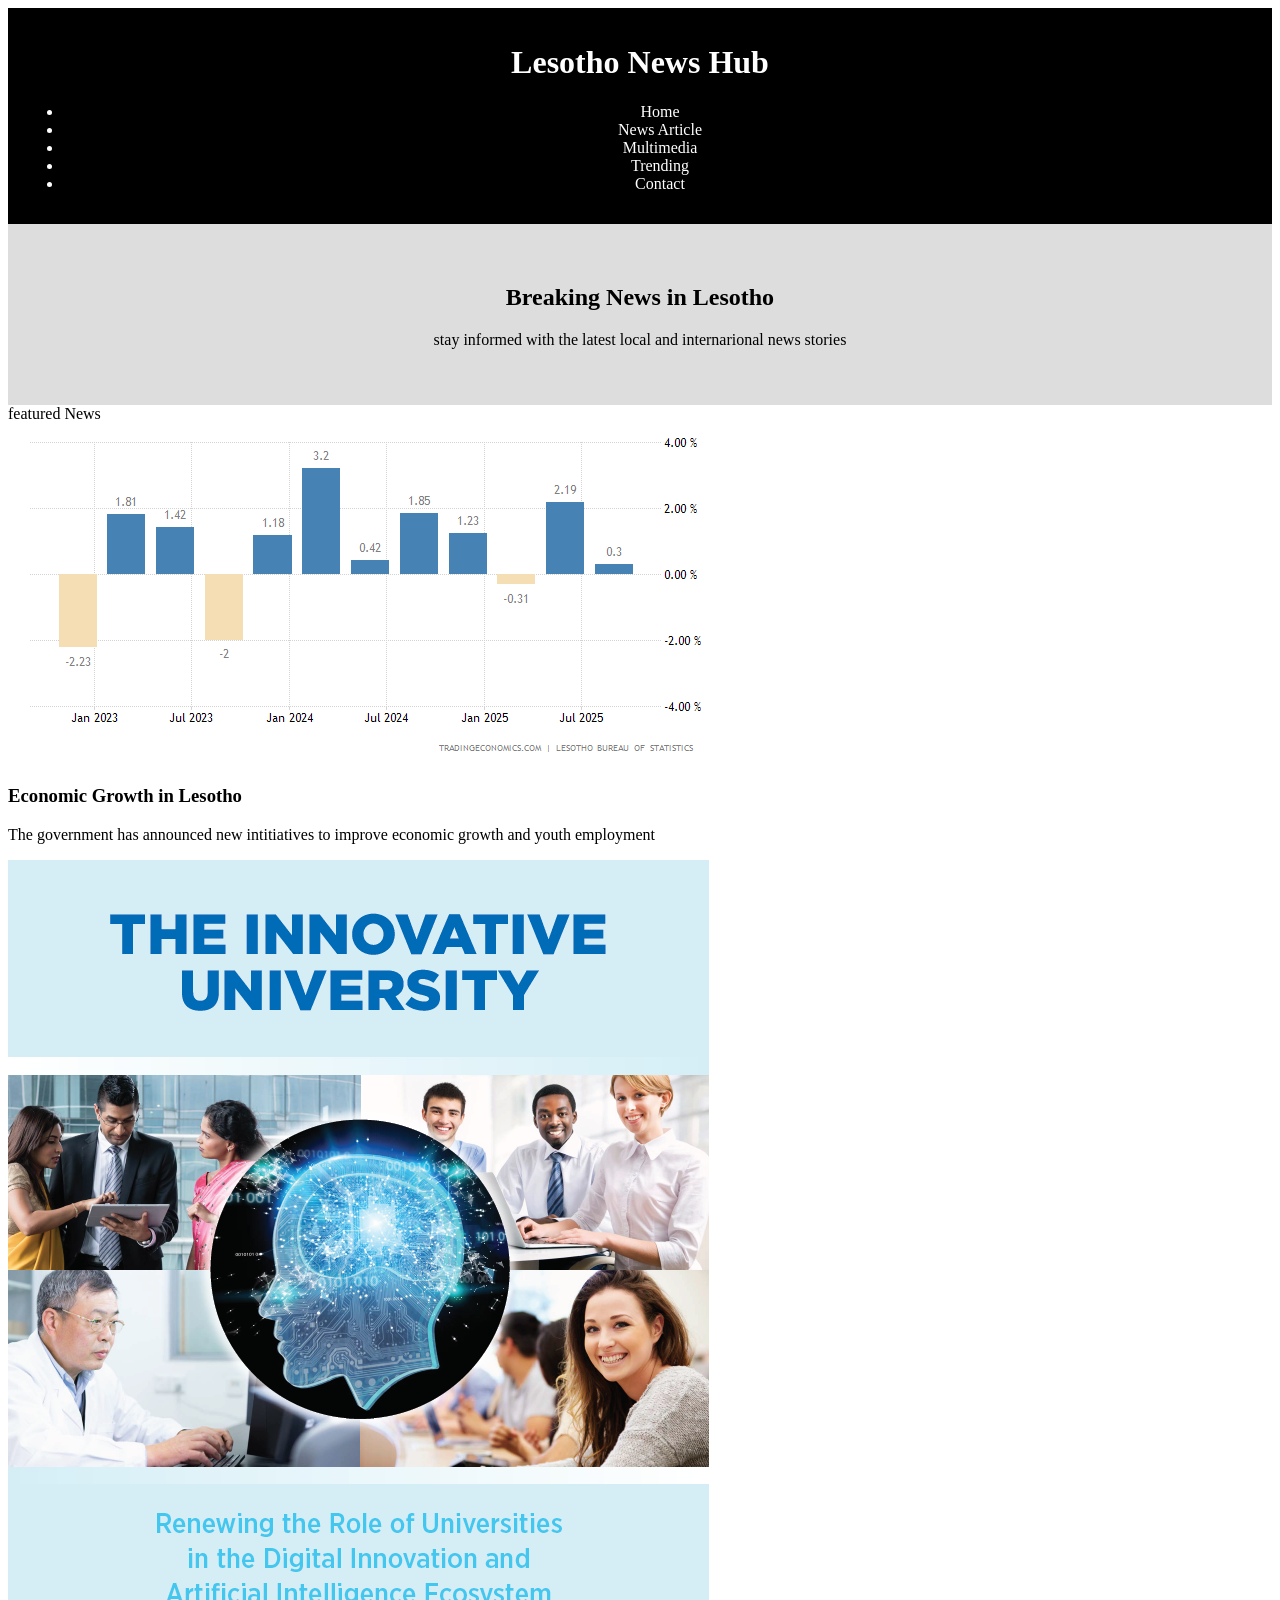
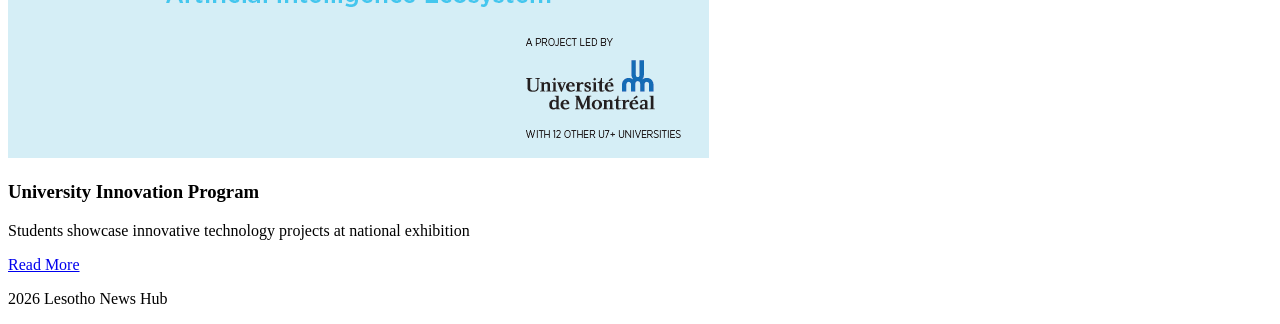
<file: Matséliso Khoete web tech/index.html>
<!DOCTYPE html>
<html>
<head>
	<meta charset="utf-8">
	<meta name="viewport" content="width=device-width, initial-scale=1">
	<title>Lesotho News Hub</title>
	<link rel="stylesheet" type="text/css" href="style.css">
</head>
<body>
	<header>
		<h1>Lesotho News Hub</h1>
		<nav>
			<ul>
				<li><a href="index.html">Home</a></li>
				<li><a href="article.html">News Article</a></li>
				<li><a href="multimedia.html">Multimedia</a></li>
				<li><a href="trending.html">Trending</a></li>
				<li><a href="contact.html">Contact</a></li>
			</ul>
		</nav>
		
	</header>
<section class="hero">
	<h2>Breaking News in Lesotho</h2>
	<p>stay informed with the latest local and internarional news stories</p>
</section>
<section class="featured"
<h2>featured News</h2>
<article>
	<img src="growth.png">
	<h3>Economic Growth in Lesotho</h3>
	<p>The government has announced new intitiatives to improve economic growth and youth employment</p>
</article>
<article>
	<img src="program.png">
	<h3>University Innovation Program</h3>
	<p>Students showcase innovative technology projects at national exhibition</p>
	<a href="article.html">Read More</a>
</article>
</section>
<footer>
	<p>2026 Lesotho News Hub</p>
</footer>
</body>
</html>
</file>
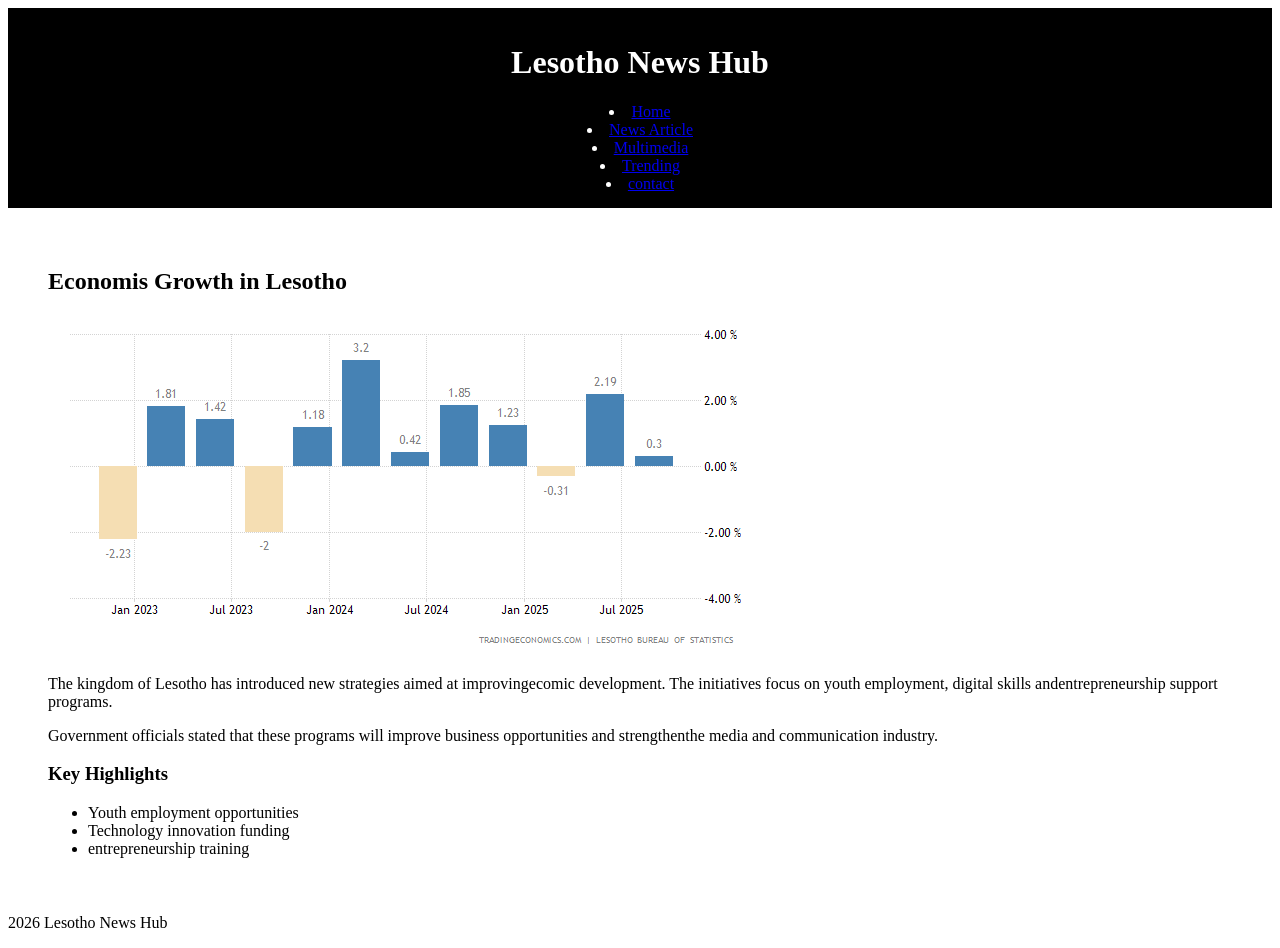
<file: Matséliso Khoete web tech/article.html>
<!DOCTYPE html>
<html>
<head>
	<meta charset="utf-8">
	<meta name="viewport" content="width=device-width, initial-scale=1">
	<title>News Article</title>
	<link rel="stylesheet" type="text/css" href="style.css">
</head>
<body>
	<header>
		<h1>Lesotho News Hub</h1>
		<nav>
			<li><a href="index,html">Home</a></li>
			<li><a href="article.html">News Article</a></li>
				<li><a href="multimedia.html">Multimedia</a></li>
				<li><a href="trending.html">Trending</a></li>
				<li><a href="contact.html">contact</a></li>
			</ul>
		</nav>
	</header>
	<main class="article">

<h2>Economis Growth in Lesotho</h2>
<img src="growth.png">
<p>The kingdom of Lesotho has introduced new strategies aimed at improvingecomic development. The initiatives focus on youth employment, digital skills andentrepreneurship support programs.</p>
<p>Government officials stated that these programs will improve business opportunities and strengthenthe media and communication industry.</p>
<h3>Key Highlights</h3>
<ul>
	<li>Youth employment opportunities</li>
	<li>Technology innovation funding</li>
	<li>entrepreneurship training</li>
	
</ul>
</main>
<footer>
	<p>2026 Lesotho News Hub</p>
</footer>

</body>
</html>
</file>
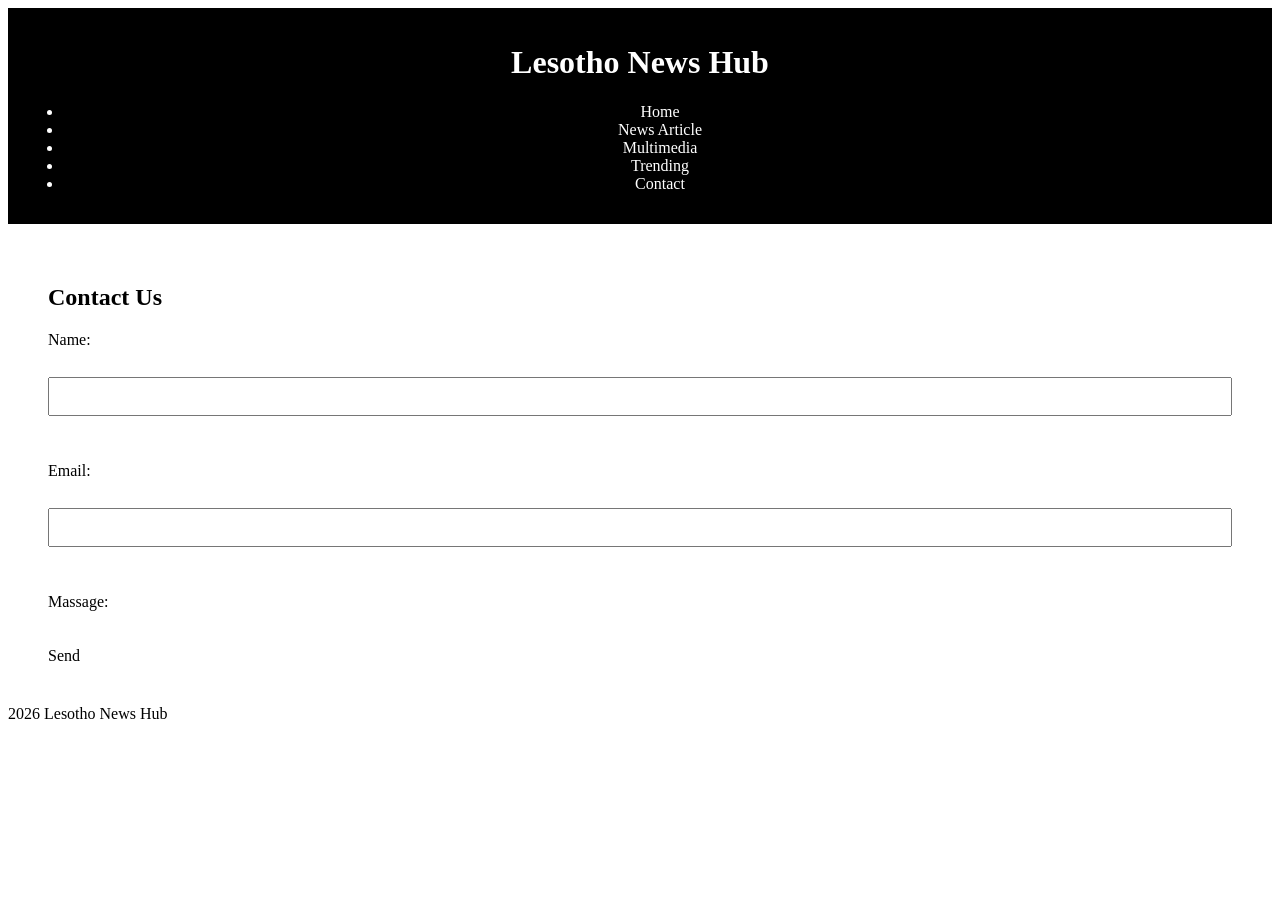
<file: Matséliso Khoete web tech/contact.html>
<!DOCTYPE html>
<html>
<head>
	<meta charset="utf-8">
	<meta name="viewport" content="width=device-width, initial-scale=1">
	<title>contact</title>
	<link rel="stylesheet" type="text/css" href="style.css">
</head>
<body>
	<header>
		<h1>Lesotho News Hub</h1>
		<nav>
			<ul>
				<li><a href="index.html">Home</a></il>
				<li><a href="article.html">News Article</a></li>
				<li><a href="multimedia.html">Multimedia</a></li>
				<li><a href="trending.html">Trending</a></li>
				<li><a href="contact.html">Contact</a></li>
			</ul>
		</nav>
	</header>
	<section class="contact">
		<h2>Contact Us</h2>
		<form>
			<label>Name:</label><br>
			<input type="text"><br><br>
			<label>Email:</label><br>
			<input type="email"><br><br>
			<label>Massage:</label>
			<texterea></texterea><br><br>
			<buttom type="submit">Send</buttom>
		</form>
	</section>
	<footer>
		<p>2026 Lesotho News Hub</p>
	</footer>


</body> 
</html>
</file>
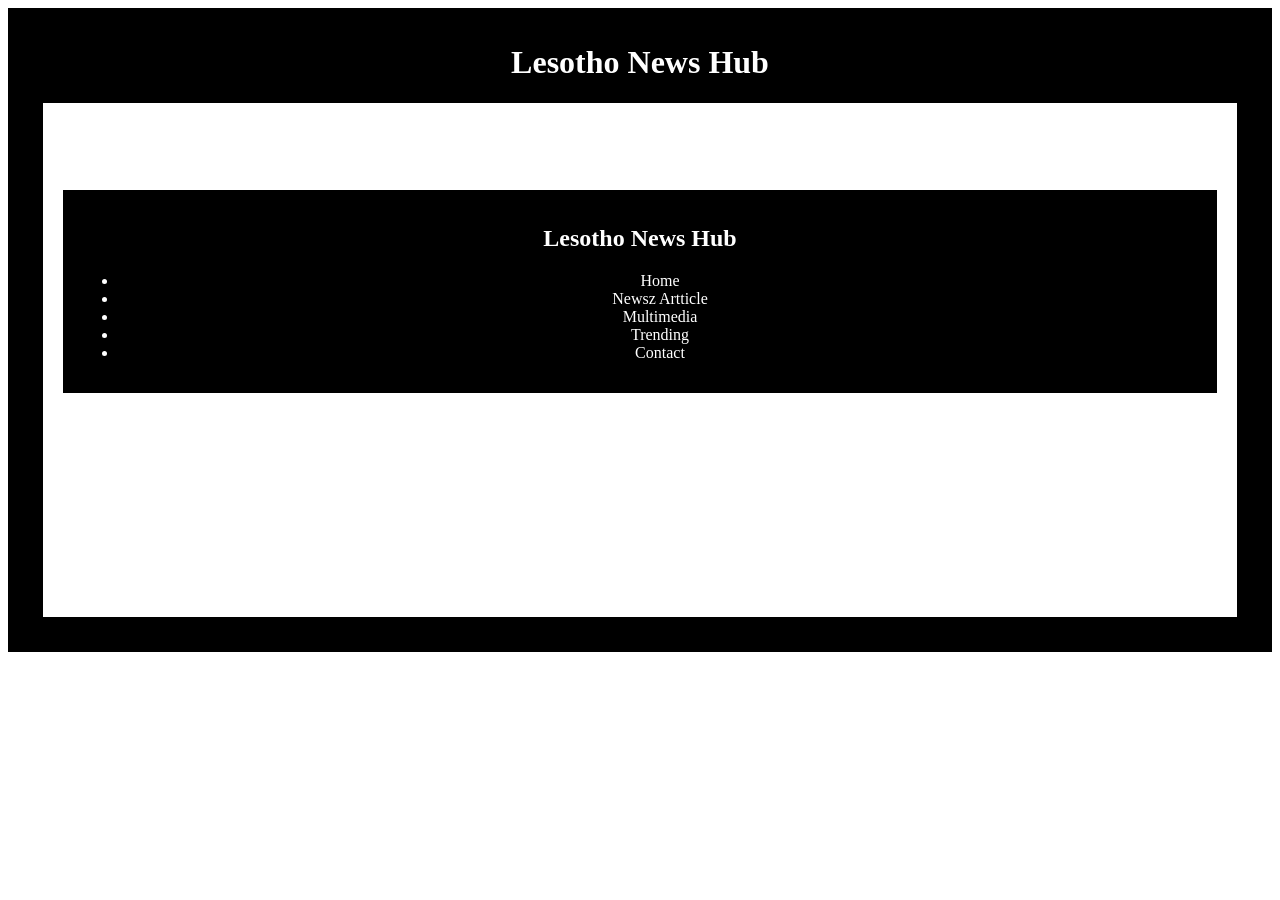
<file: Matséliso Khoete web tech/trending.html>
<!DOCTYPE html>
<html>
<head>
	<meta charset="utf-8">
	<meta name="viewport" content="width=device-width, initial-scale=1">
	<title>Trending News</title>
	<link rel="stylesheet" type="text/css" href="style.css">
</head>
<body>
	<header>
		<h1>Lesotho News Hub</h1>
	</ul>
</nav>
</head>
<section class="trending">
	<h2>Trending Stories</h2>
	<link rel="stylesheet" type="text/css" href="style.css">
</head>
</body>
<header>
<h1>Lesotho News Hub</h1>
<nav>
	<ul>
		<li><a href="index.html">Home</a></li>
		<li><a href="article.html">Newsz Artticle</a></li>
		<li><a href="multimedia.html">Multimedia</a></li>
		<li><a href="trending.html">Trending</a></li>
		<li><a href="contact.html">Contact</a></li>
	</ul>
</nav>
</header>
<section class="trending">
		<li>Lesotho Economic Growth</li>
		<li>University Technology Project</li>
		<li>Media Industry Challenges</li>
		<li>Youth Employmenet Programs</li>
		<li>Digital Journalism Training</li>
</section>
<footer>
	<p> 2026 Lesotho News Hub</p>
</footer>
</body>
</html>
</file>
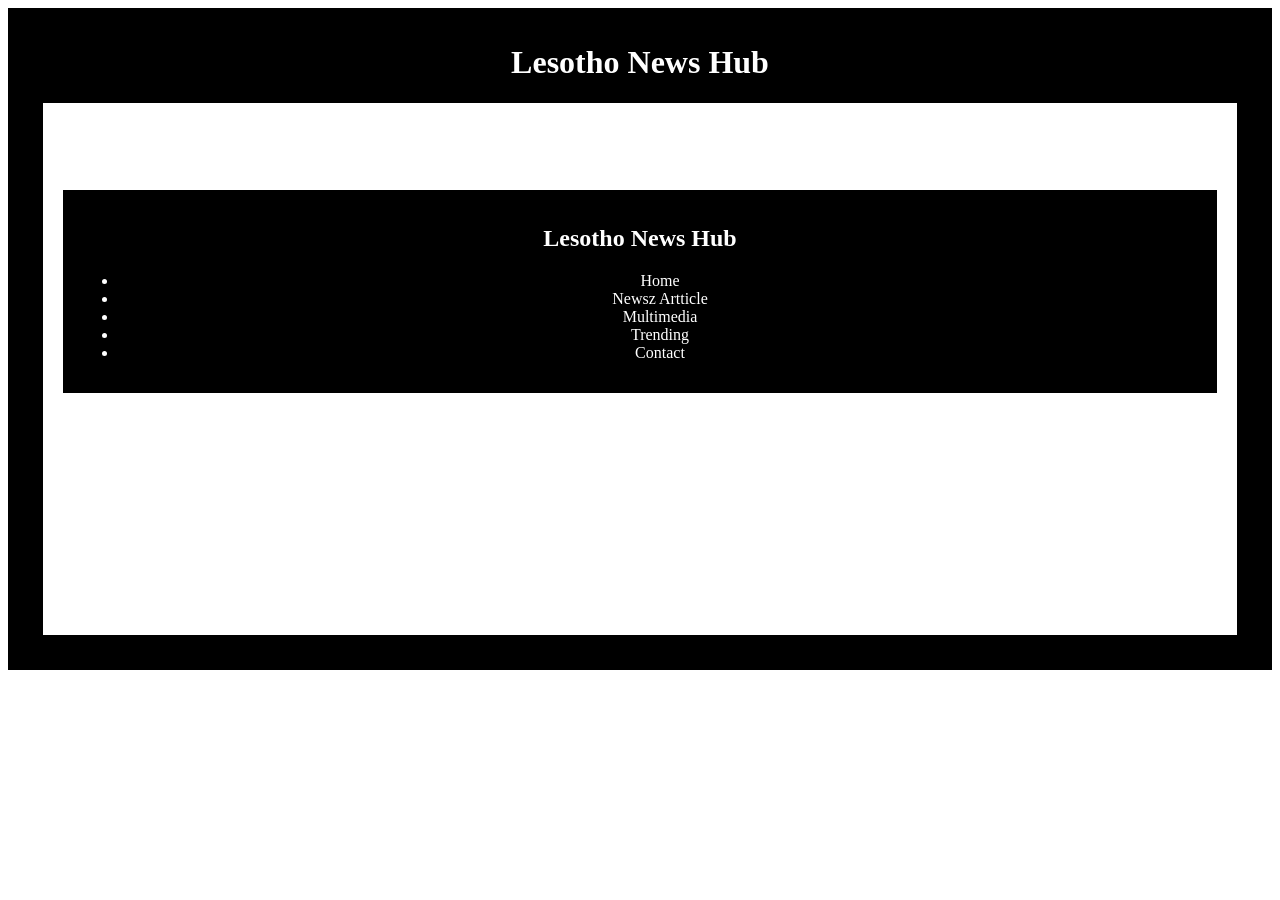
<file: Matséliso Khoete web tech/trending.html(Trending Stories).html>
<!DOCTYPE html>
<html>
<head>
	<meta charset="utf-8">
	<meta name="viewport" content="width=device-width, initial-scale=1">
	<title>Trending News</title>
	<link rel="stylesheet" type="text/css" href="style.css">
</head>
<body>
	<header>
		<h1>Lesotho News Hub</h1>
	</ul>
</nav>
</head>
<section class="trending">
	<h2>Trending Stories</h2>
	<link rel="stylesheet" type="text/css" href="style.css">
</head>
</body>
<header>
<h1>Lesotho News Hub</h1>
<nav>
	<ul>
		<li><a href="index.html">Home</a></li>
		<li><a href="article.html">Newsz Artticle</a></li>
		<li><a href="multimedia.html">Multimedia</a></li>
		<li><a href="trending.html">Trending</a></li>
		<li><a href="contact.html">Contact</a></li>
	</ul>
</nav>
</header>
<section class="trending">
	<01>
		<li>Lesotho Economic Growth</li>
		<li>University Technology Project</li>
		<li>Media Industry Challenges</li>
		<li>Youth Employmenet Programs</li>
		<li>Digital Journalism Training</li>
	</01>
</section>
<footer>
	<p> 2026 Lesotho News Hub</p>
</footer>
</body>
</html>
</file>
<file: Matséliso Khoete web tech/style.css>
</> CSS 
body {
	font-family: Arial, sans-serif;
	margin: 0;
	padding: 0;
	background: #f4f4f4;
}
header{
	background: #000;
	color: white;
	padding: 15px;
	text-align: center;
}
nav ul il {
	display: flex;
	justify-content: center;
	list-style: none;
	padding: 0;
}
nav ul li a{
	margin: 0 15px;
}
nav ul li a{
	color: white;
	text-decoration: none;
}
.hero{
	padding:40px;
	text-align: center;
	background: #ddd;
}
.feature{
	font-display: flex;
	gap: 20px;
	padding: 15px;
}
.feature article{
	background: white;
	padding: 15px;
	flex: 1;
}
.feature img {
	width: 100%;
}
.article {
	padding: 20px;
	background: white;
	margin: 20px;  
}
.trending {
	padding: 20px;
	background: white;
	margin: 20px;
}
.contact {
	padding: 20px;
	background: white;
	margin: 20px;
}
form {
	display: flex;
	flex-direction: column;
}
input, textaras {
	margin: 10px 0;
	padding: 10px;
}
button{
	background: black;
	color: white;
	padding: 10px;
	margin-top: 20px;
}
media (max-width:768px){
	.feature{
		flex-direction: column;
	}
}
</file>
